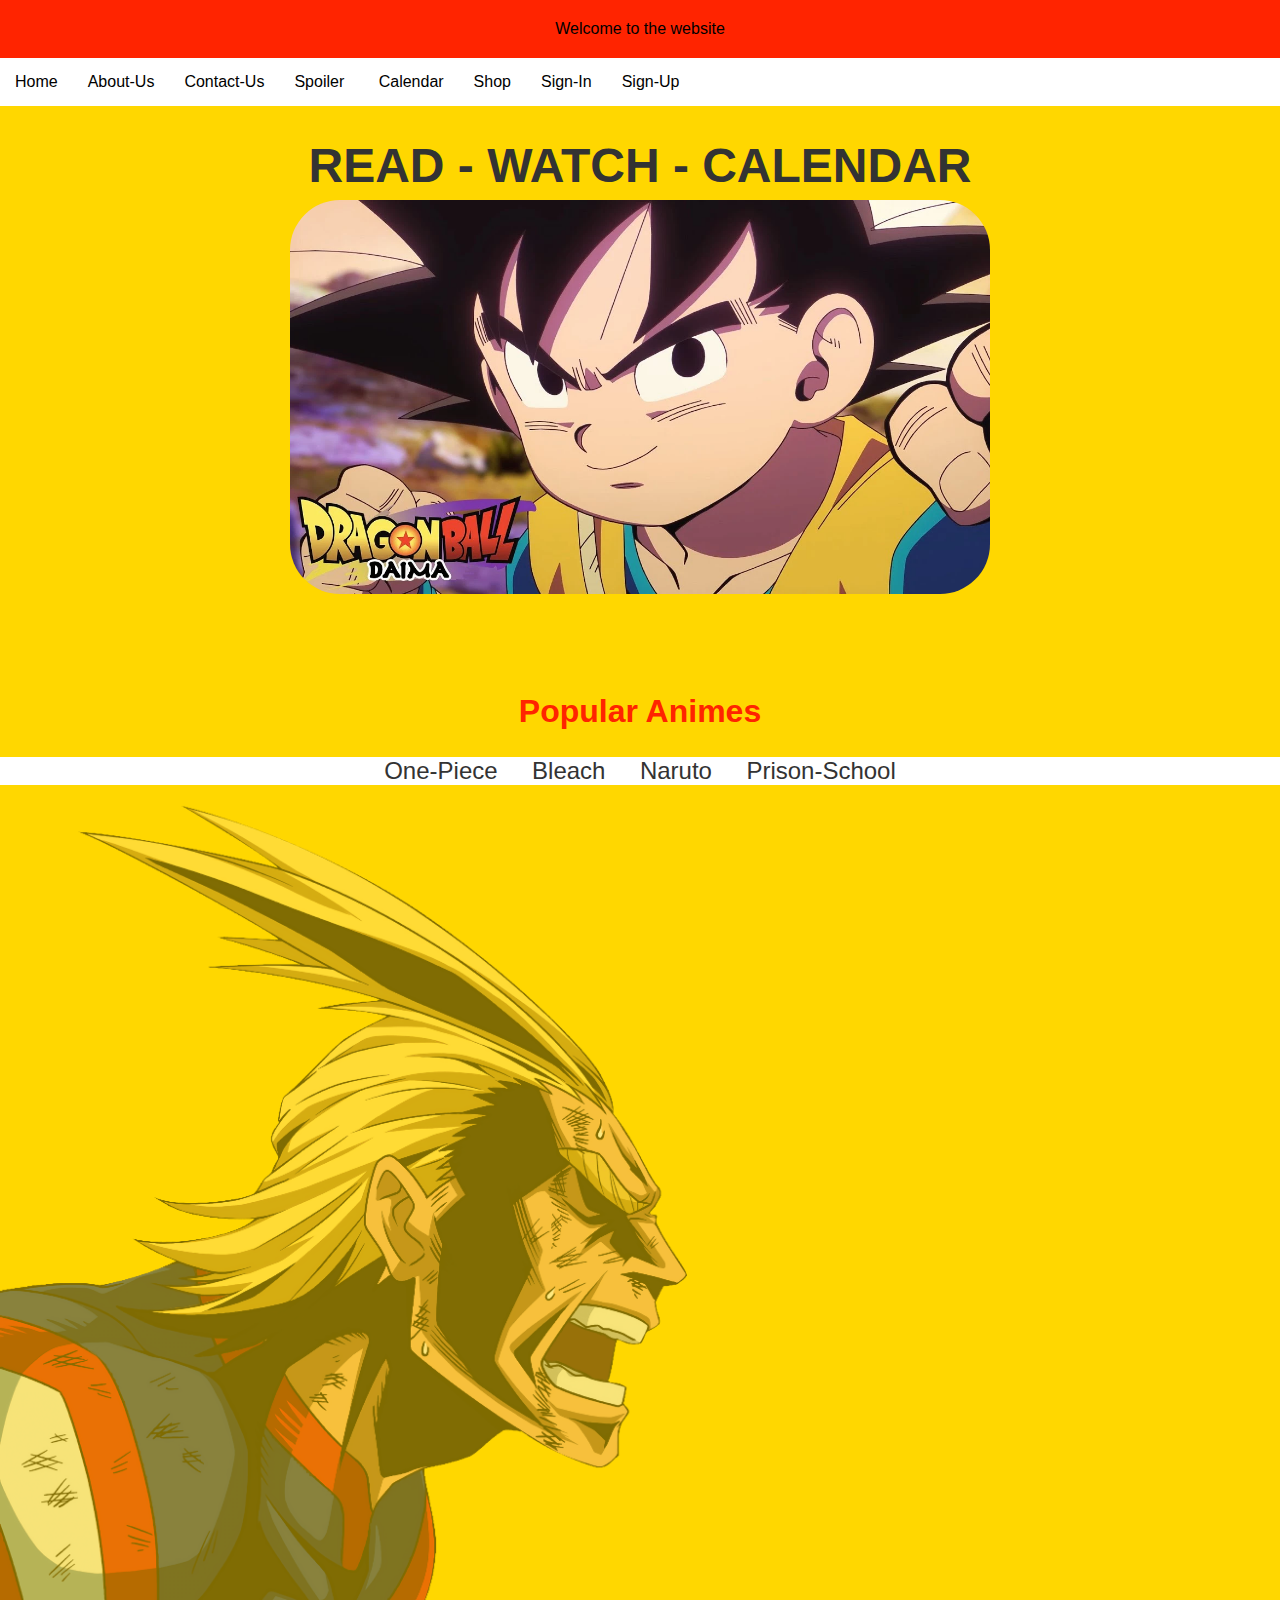
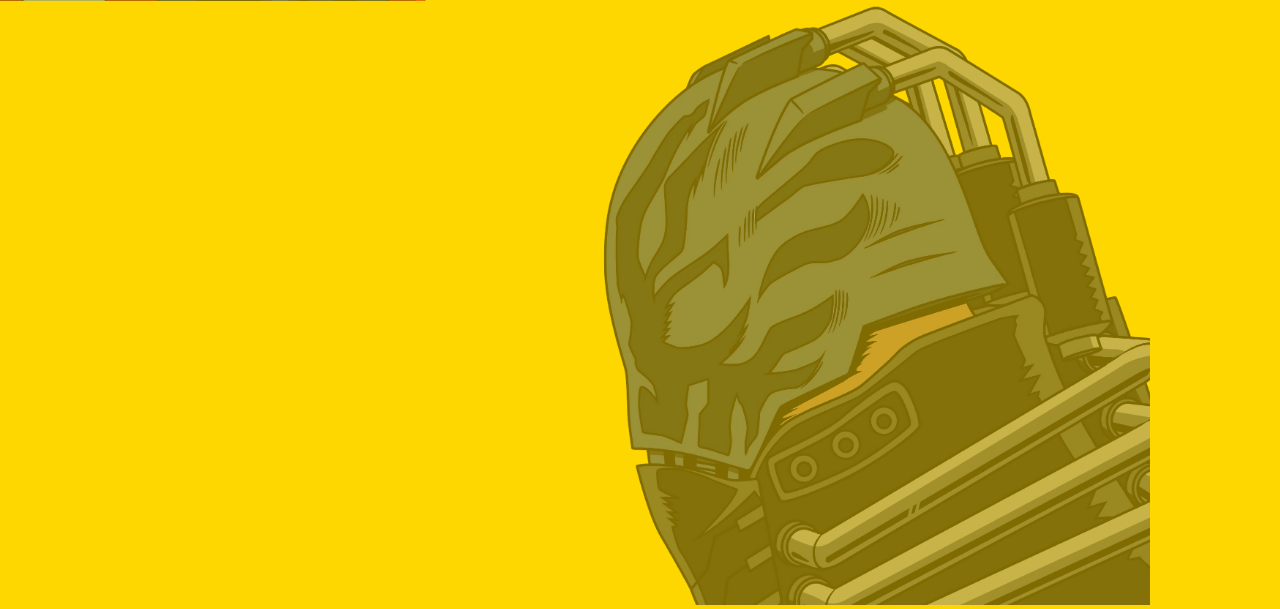
<file: index.html>
<!DOCTYPE html>
<html lang="en">
  <head>
    <meta charset="UTF-8" />
    <meta name="viewport" content="width=device-width, initial-scale=1.0" />
    <meta http-equiv="X-UA-Compatible" content="ie=edge" />
    <link rel="stylesheet" href="styles.css" />
    <title>Anime Website</title>
  </head>
  <body>
    <!-- banner -->
    <div class="banner">Welcome to the website</div>
    <title>Home Page</title>

    <!--navbar-->
    <nav class="navbar">
      <ul>
        <li><a href="index.html">Home</a></li>
        <li><a href="Aboutindex.html">About-Us</a></li>
        <li><a href="Contactindex.html">Contact-Us</a></li>
        <li><a href="">Spoiler Calendar</a></li>
        <li><a href="Shopindex.html">Shop</a></li>
        <li><a href="">Sign-In</a></li>
        <li><a href="">Sign-Up</a></li>
      </ul>
    </nav>

    <!-- eye catching menu -->
    <div class="themenu">
      <h1>READ - WATCH - CALENDAR</h1>
    </div>

    <!-- popping animes + add more if you want esp mangas too -->
    <div class="sec">
      <h2>Popular Animes</h2>
      <ul class="anime-list">
        <li><a href="#">One-Piece</a></li>
        <li><a href="#">Bleach</a></li>
        <li><a href="#">Naruto</a></li>
        <li><a href="#">Prison-School</a></li>
      </ul>
    </div>

    <!-- home images -->
    <img src="allmight (2).webp" class="all-img" alt="this is a picture of All Might"/>
    <img src="AOF.webp" class="aof-img" alt="this is a picture of All for one"/>
    <img src="gokupic.webp" class="goku-img" alt="this is a picrure of Goku"/>
  </body>
</html>
</file>
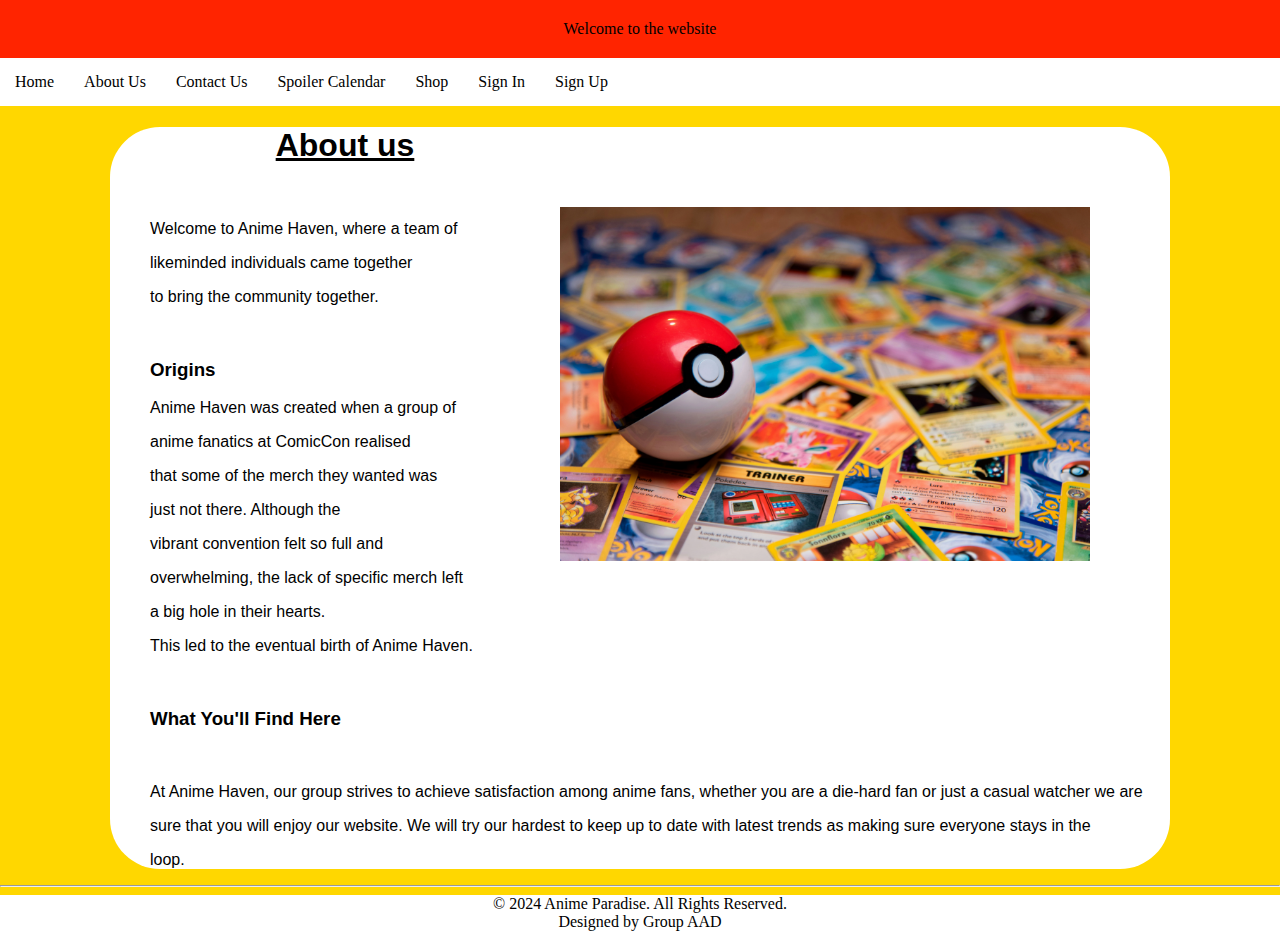
<file: Aboutindex.html>
<!DOCTYPE html>
<html lang="en">
  <head>
    <meta charset="UTF-8" />
    <meta name="viewport" content="width=device-width, initial-scale=1.0" />
    <meta http-equiv="X-UA-Compatible" content="ie=edge" />
    <link rel="stylesheet" href="Aboutstyles.css" />

  </head>
  <body>
        <!--Code for the banner-->
        <div class="banner">Welcome to the website</div>

        <!--Code for the logo (When click it refreshes the page) -->
        <!--navigation bar can hyperlink anything to these buttons -->
        <nav class="navbar">
            <ul>    
                <li><a href="index.html">Home</a></li>
                <li><a href="Aboutindex.html">About Us</a></li>
                <li><a href="Contactindex.html">Contact Us</a></li>
                <li><a href="">Spoiler Calendar</a></li>
                <li><a href="Shopindex.html">Shop</a></li>
                <li><a href="">Sign In</a></li>
                <li><a href="">Sign Up</a></li>
            </ul>
        </nav>
    <!---Box on the website for typing and stuff like that--->
    <div class="container">
        <img src="thimo-pedersen-dip9IIwUK6w-unsplash.webp" alt="this is a picture of pokeballs and pokemon cards by thimo pendersen on unsplash" id="img1"/>
        
      <!---Underlined Title--->  
      <center><h1><u>About us</u></h1></center>
        <!---Writing--->
        <div class="a">
            <br><p>Welcome to Anime Haven, where a team of<p/> 
              <p>likeminded individuals came together</p> 
              <p>to bring the community together.</p>
            <br><h3>Origins</h3>
            <p>Anime Haven was created when a group of</p> 
            <p>anime fanatics at ComicCon realised </p>
            <p>that some of the merch they wanted was </p>
            <p>just not there. Although the</p>
            <p>vibrant convention felt so full and</p>
            <p>overwhelming, the lack of specific merch left</p> 
            <p>a big hole in their hearts.</p>
            <p>This led to the eventual birth of Anime Haven.</p>
            <br><h3>What You'll Find Here</h3></br>
            <p>At Anime Haven, our group strives to achieve satisfaction among anime fans, whether you are a die-hard fan or just a casual watcher we are</p>
            <p>sure that you will enjoy our website. We will try our hardest to keep up to date with latest trends as making sure everyone stays in the</p> 
            <p>loop.</p>



        </div>
    
    </div>
    <!---end credits--->
    <hr>
    <footer style="background-color: white;">
        <center><span>&copy; 2024 Anime Paradise. All Rights Reserved.<br>
        Designed by Group AAD<br></span></footer></center>
    </footer>
    
  </body> 
</html>
</file>
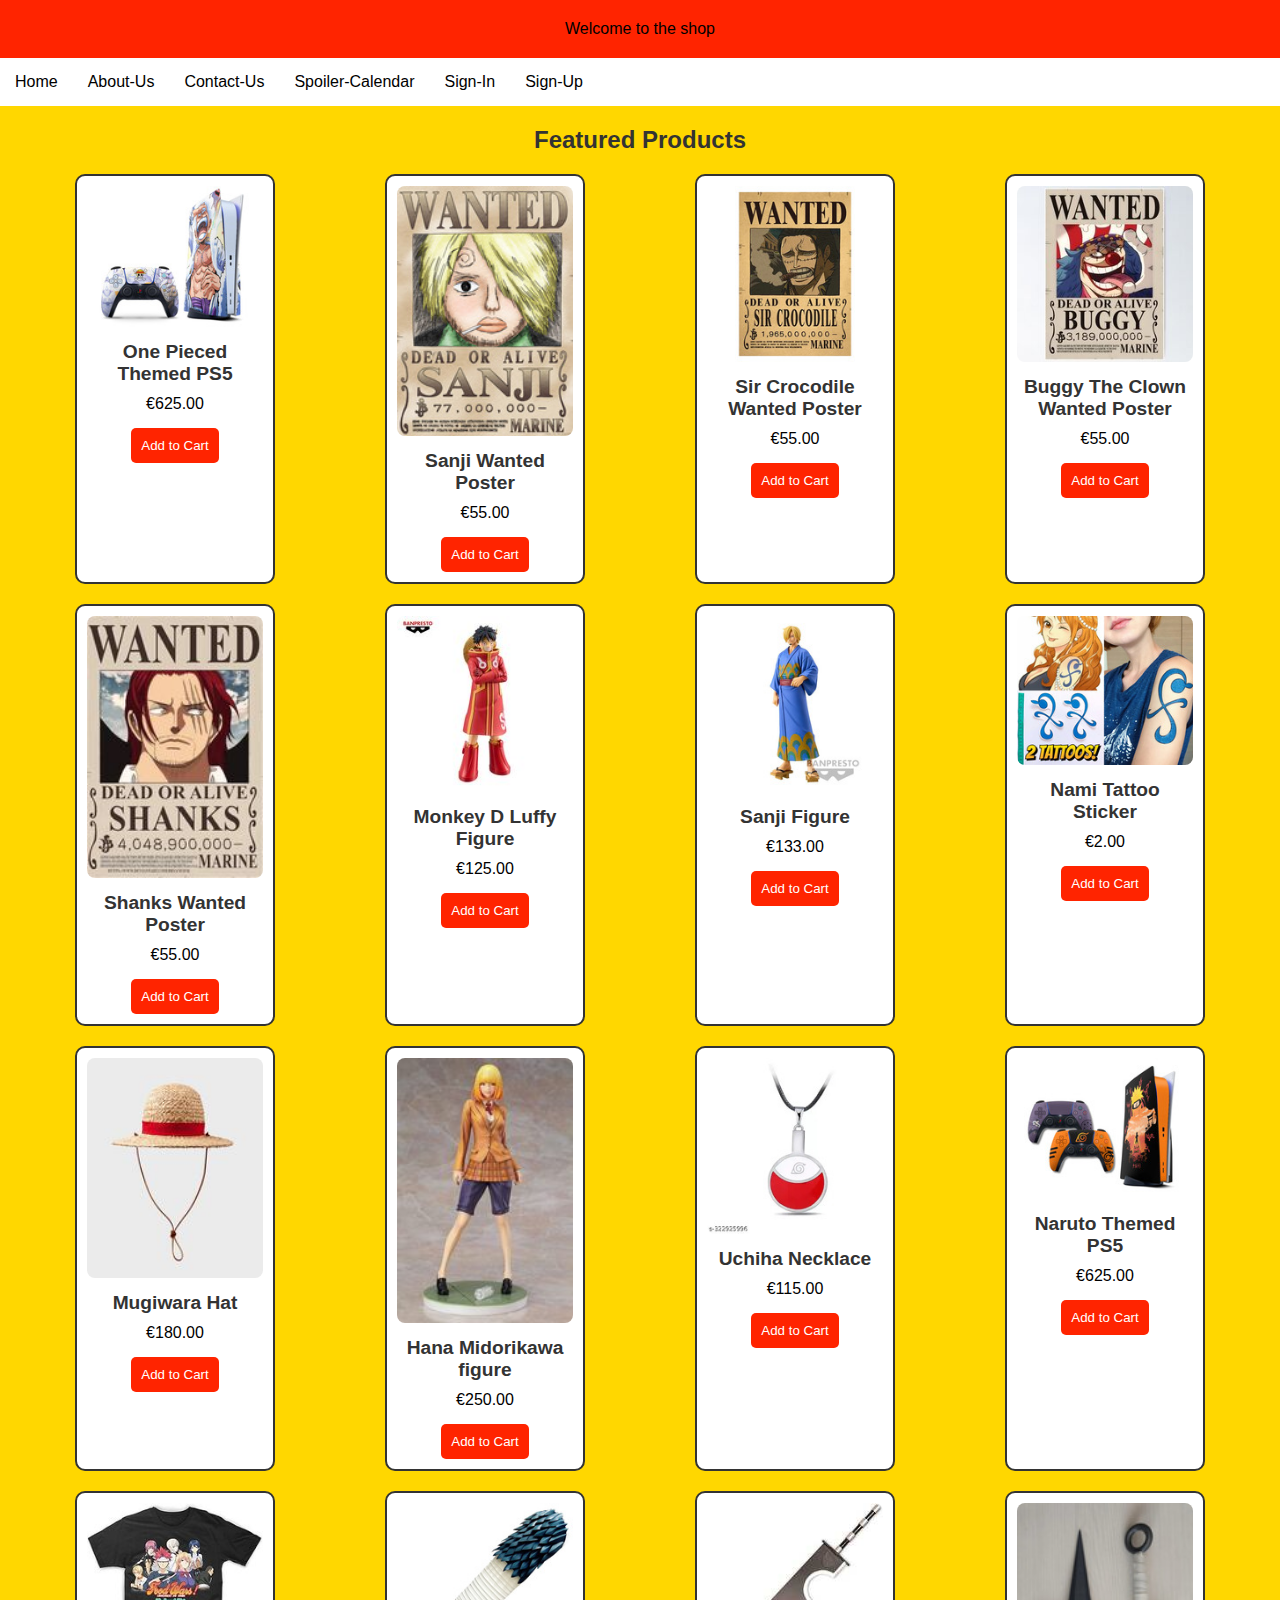
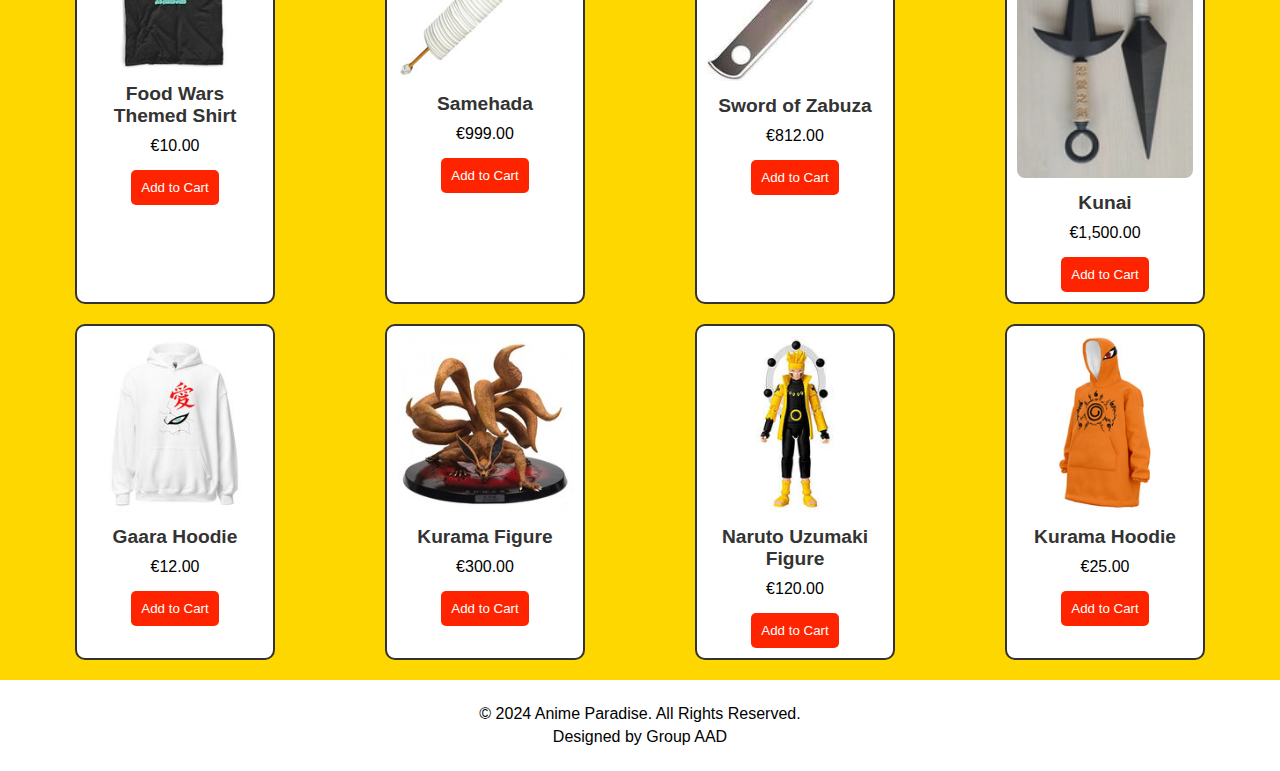
<file: Shopindex.html>
<!DOCTYPE html>
<html lang="en">
<head>
  <meta charset="UTF-8" />
  <meta name="viewport" content="width=device-width, initial-scale=1.0" />
  <meta http-equiv="X-UA-Compatible" content="ie=edge" />
  <link rel="stylesheet" href="Shopstyles.css" />
  <link href="https://fonts.googleapis.com/css2?family=Orbitron:wght@400;700&family=Poppins:wght@300;400;700&display=swap" rel="stylesheet" />
  <title>Anime Shop</title>
</head>
<body>
  <!-- banner as per-->
  <div class="banner">Welcome to the shop</div>

  <!-- navbar as per -->
  <nav class="navbar">
    <ul>
      <li><a href="index.html">Home</a></li>
      <li><a href="Aboutindex.html">About-Us</a></li>
      <li><a href="Contactindex.html">Contact-Us</a></li>
      <li><a href="">Spoiler-Calendar</a></li>
      <li><a href="">Sign-In</a></li>
      <li><a href="">Sign-Up</a></li>
    </ul>
  </nav>

  <!-- shop section plz dont mod anything lads-->
  <section class="shop-container">
    <h2>Featured Products</h2>
    <div class="product-grid">
      <!-- all products -->
      <div class="product-card">
        <img src="aad1.jpg" alt="optps5" />
        <h3>One Pieced Themed PS5</h3>
        <p>€625.00</p>
        <button>Add to Cart</button>
      </div>
      <div class="product-card">
        <img src="aad2.jpg" alt="sanj" />
        <h3>Sanji Wanted Poster</h3>
        <p>€55.00</p>
        <button>Add to Cart</button>
      </div>
      <div class="product-card">
        <img src="aad3.jpg" alt="aura" />
        <h3>Sir Crocodile Wanted Poster</h3>
        <p>€55.00</p>
        <button>Add to Cart</button>
      </div>
      <div class="product-card">
        <img src="aad4.jpg" alt="clown" />
        <h3>Buggy The Clown Wanted Poster</h3>
        <p>€55.00</p>
        <button>Add to Cart</button>
      </div>
      <div class="product-card">
        <img src="aad5.jpg" alt="shanks" />
        <h3>Shanks Wanted Poster</h3>
        <p>€55.00</p>
        <button>Add to Cart</button>
      </div>
      <div class="product-card">
        <img src="aad6.jpg" alt="dmonk" />
        <h3>Monkey D Luffy Figure</h3>
        <p>€125.00</p>
        <button>Add to Cart</button>
      </div>
      <div class="product-card">
        <img src="aad7.jpg" alt="sanjfig" />
        <h3>Sanji Figure</h3>
        <p>€133.00</p>
        <button>Add to Cart</button>
      </div>
      <div class="product-card">
        <img src="aad8.jpg" alt="namiswan" />
        <h3>Nami Tattoo Sticker</h3>
        <p>€2.00</p>
        <button>Add to Cart</button>
      </div>
      <div class="product-card">
        <img src="aad9.jpg" alt="mugi" />
        <h3>Mugiwara Hat</h3>
        <p>€180.00</p>
        <button>Add to Cart</button>
      </div>
      <div class="product-card">
        <img src="aad10.jpg" alt="midori" />
        <h3>Hana Midorikawa figure</h3>
        <p>€250.00</p>
        <button>Add to Cart</button>
      </div>
      <div class="product-card">
        <img src="aad11.jpg" alt="uchiha" />
        <h3>Uchiha Necklace</h3>
        <p>€115.00</p>
        <button>Add to Cart</button>
      </div>
      <div class="product-card">
        <img src="aad12.jpg" alt="narps5" />
        <h3>Naruto Themed PS5</h3>
        <p>€625.00</p>
        <button>Add to Cart</button>
      </div>
      <div class="product-card">
        <img src="aad13.jpg" alt="foodwa" />
        <h3>Food Wars Themed Shirt</h3>
        <p>€10.00</p>
        <button>Add to Cart</button>
      </div>
      <div class="product-card">
        <img src="aad14.jpg" alt="sameha" />
        <h3>Samehada</h3>
        <p>€999.00</p>
        <button>Add to Cart</button>
      </div>
      <div class="product-card">
        <img src="aad15.jpg" alt="zabuzamomo" />
        <h3>Sword of Zabuza</h3>
        <p>€812.00</p>
        <button>Add to Cart</button>
      </div>
      <div class="product-card">
        <img src="aad16.jpg" alt="kunai" />
        <h3>Kunai</h3>
        <p>€1,500.00</p>
        <button>Add to Cart</button>
      </div>
      <div class="product-card">
        <img src="aad17.jpg" alt="gaar" />
        <h3>Gaara Hoodie</h3>
        <p>€12.00</p>
        <button>Add to Cart</button>
      </div>
      <div class="product-card">
        <img src="aad18.jpg" alt="kurkur" />
        <h3>Kurama Figure</h3>
        <p>€300.00</p>
        <button>Add to Cart</button>
      </div>
      <div class="product-card">
        <img src="aad19.jpg" alt="naruzoo" />
        <h3>Naruto Uzumaki Figure</h3>
        <p>€120.00</p>
        <button>Add to Cart</button>
      </div>
      <div class="product-card">
        <img src="aad20.jpg" alt="kurhood" />
        <h3>Kurama Hoodie</h3>
        <p>€25.00</p>
        <button>Add to Cart</button>
      </div>
    </div>
  </section>

  <footer>
    <div class="footer-content">
      <p>&copy; 2024 Anime Paradise. All Rights Reserved.</p>
      <p>Designed by Group AAD</p>
    </div>
  </footer>
</body>
  <script src="shop.js"></script>
</html>
</file>
<file: styles.css>
body {
  margin: 0;
  font-family: Arial, sans-serif;
  background-color: #ffd700;
}

/*Code for the design of the banner*/
.banner {
  background: #ff2400;
  text-align: center;
  animation: scrollBanner 15s linear infinite;
  padding: 20px;
}

.banner__content {
  padding: 16px;
}

/* Eye catch (read watch calender + add more if u want) */
.themenu {
  text-align: center;
  margin-top: 20px;
}

.themenu h1 {
  font-size: 3em;
  color: #333;
  text-transform: uppercase;
  font-weight: bold;
}

/* Anime section (popping animes + add others if u want and mangas too) */
.sec {
  text-align: center;
  margin-top: 500px;
}

.sec h2 {
  font-size: 2em;
  color: #ff2400;
}

.anime-list {
  list-style: none;
  padding: 0;
}

.anime-list li {
  display: inline-block;
}

.anime-list a {
  font-size: 1.5em;
  color: #333;
  text-decoration: none;
}

.anime-list a:hover {
  color: #ff2400;
}

/*This is the image size and position code*/
.poo-img {
  width: 300px;
  height: 200px;
  position: absolute;
  top: 65px;
  left: 50px;
}

.all-img {
  width: 800px;
  height: 800px;
  opacity: 0.5;
}

.aof-img {
  position: relative;
  left: 550px;
  width: 600px;
  height: 600px;
  opacity: 0.5;
}

.goku-img {
  width: 700px;
  height: auto;
  position: absolute;
  border-radius: 50px;
  top: 200px;
  left: 0;
  right: 0;
  margin-left: auto;
  margin-right: auto;
  z-index: 2;
  opacity: 1;
}

.navbar ul {
  list-style-type: none;
  background-color: #ffffff;
  padding: 0px;
  margin: 0px;
  overflow: hidden;
}
/*color of letters and dist from edges*/
.navbar a {
  color: black;
  text-decoration: none;
  padding: 15px;
  display: block;
  text-align: center;
}
/*color that the navbar turns when you hover over it*/
.navbar a:hover {
  background-color: gray;
}
/*floats the navbar to the left*/
.navbar li {
  word-spacing: 30px;
  float: left;
}

.anime-list {
  background-color: #ffffff;
  word-spacing: 30px;
}

@keyframes scrollBanner {
  0% {
    transform: translate(100%); /* Start off-screen */
  }
  100% {
    transform: translate(-100%); /* End off-screen on the left */
  }
}
</file>
<file: Aboutstyles.css>
body {
    margin: 0;
    background-color: #ffd700;
  }
  
  /*Code for the design of the banner*/
  .banner {
    background: #ff2400;
    text-align: center;
    animation: scrollBanner 15s linear infinite;
    padding: 20px;
  }
  
  .banner__content {
    padding: 16px;
  }

  .navbar ul {
    list-style-type: none;
    background-color: white;
    padding: 0px;
    margin: 00px;
    overflow: hidden;
}

.navbar a {
    color: black;
    text-decoration: none;
    padding: 15px;
    display: block;
    text-align: center;
}

.navbar a:hover {
    background-color: gray; 
}

.navbar li {
    float: left;
}

  #img1{
    float: right;
    width:50%; 
    height: auto;
    margin-top: 80px;
    margin-right: 80px;
    margin-left: 20px;
    position:relative;
  }


  p{
    text-indent: 40px;
    font-family:sans-serif, Verdana;
  }

  
.fa-brands.fa-youtube.fa-10x{
  color: red;
}

.fa-brands.fa-tiktok.fa-10x{
  color: black;
}

.fa-brands.fa-twitter.fa-10x{
  color: turquoise;
}

.fa-brands.fa-discord.fa-10x{
  color: hsl(253, 42%, 48%);
}

}

footer {
  position: fixed;
  bottom: 50px;
  padding: 20px;
  left: 0;
  right: 0;
}
/*how big and dist from other elements*/
.container {
  position: relative;
  width: 1060px;
  background: #fff;
  margin-bottom: 50;
  border-radius: 50px;
  left: 0;
  right: 0;
  margin-left: auto;
  margin-right: auto;
}

  h1{
    text-indent: 40px;
    font-family:sans-serif, Verdana;
  }
  
  h3{
    text-indent: 40px;
    font-family:sans-serif, Verdana;
  }


  /*This is the image size and position code*/
  .poo-img {
    width: 300px;
    height: 200px;
    position: absolute;
    top: 65px;
    left: 50px;
  }
  
  .all-img {
    width: 800px;
    height: 800px;
    opacity: 0.5;
  }
  
  .aof-img {
    width: 600px;
    height: 600px;
    opacity: 0.5;
  }
  
  .goku-img {
    width: 700px; /* Adjust size */
    height: auto; /* Maintain aspect ratio */
    position: absolute;
    border-radius: 50px;
    top: 150px; /* Adjust this value as needed */
    left: 430px; /* Adjust this value as needed */
    z-index: 2; /* Make sure it's above the other images */
    opacity: 1; /* Adjust opacity if needed */
  }
  
  /*This is the banner animation code (DONT TOUCH)*/
  
  @keyframes scrollBanner {
    0% {
      transform: translate(100%); /* Start off-screen */
    }
    100% {
      transform: translate(-100%); /* End off-screen on the left */
    }
  }
</file>
<file: Shopstyles.css>
/* reset margins and paddings for everything */
* {
  margin: 0;
  padding: 0;
  box-sizing: border-box;
}

/* fix the body style */
body {
  font-family: Arial, sans-serif;
  background-color: #ffd700;
  overflow-x: hidden; /* no horizontal scrolling */
  margin: 0;
}

/* style the banner */
.banner {
  background: #ff2400;
  text-align: center;
  animation: scrollBanner 15s linear infinite;
  padding: 20px;
}

.navbar ul {
  list-style-type: none;
  background-color: #ffffff;
  padding: 0px;
  margin: 0px;
  overflow: hidden;
}
/*color of letters and dist from edges*/
.navbar a {
  color: black;
  text-decoration: none;
  padding: 15px;
  display: block;
  text-align: center;
}
/*color that the navbar turns when you hover over it*/
.navbar a:hover {
  background-color: gray;
}
/*floats the navbar to the left*/
.navbar li {
  word-spacing: 30px;
  float: left;
}

/* shop container style */
.shop-container {
  text-align: center;
  padding: 20px;
}

.shop-container h2 {
  margin-bottom: 20px;
  color: #333;
}

/* grid layout for the products */
.product-grid {
  display: grid;
  grid-template-columns: repeat(4, 1fr); 
  gap: 20px; /* spacing between items */
  justify-items: center;
  padding: 0 10px;
}

/* style each product card */
.product-card {
  background: white;
  padding: 10px;
  border: 2px solid #333;
  border-radius: 10px;
  text-align: center;
  width: 100%;
  max-width: 200px; /* prevent stretching */
}

.product-card img {
  width: 100%;
  height: auto;
  border-radius: 8px;
}

.product-card h3 {
  font-size: 1.2em;
  margin: 10px 0;
  color: #333;
}

.product-card p {
  font-size: 1em;
  margin-bottom: 15px;
}

.product-card button {
  background-color: #ff2400;
  color: white;
  border: none;
  padding: 10px;
  cursor: pointer;
  border-radius: 5px;
}

.product-card button:hover {
  background-color: #460000;
}


footer {
  background-color: #ffffff;
  color: black;
  padding: 20px;
  text-align: center;
}

footer .footer-content p {
  margin: 5px 0;
}

/* banner animation */
@keyframes scrollBanner {
  0% {
    transform: translate(100%);
  }
  100% {
    transform: translate(-100%);
  }
}

/* no spacing */
html {
  overflow-x: hidden;
}
</file>
